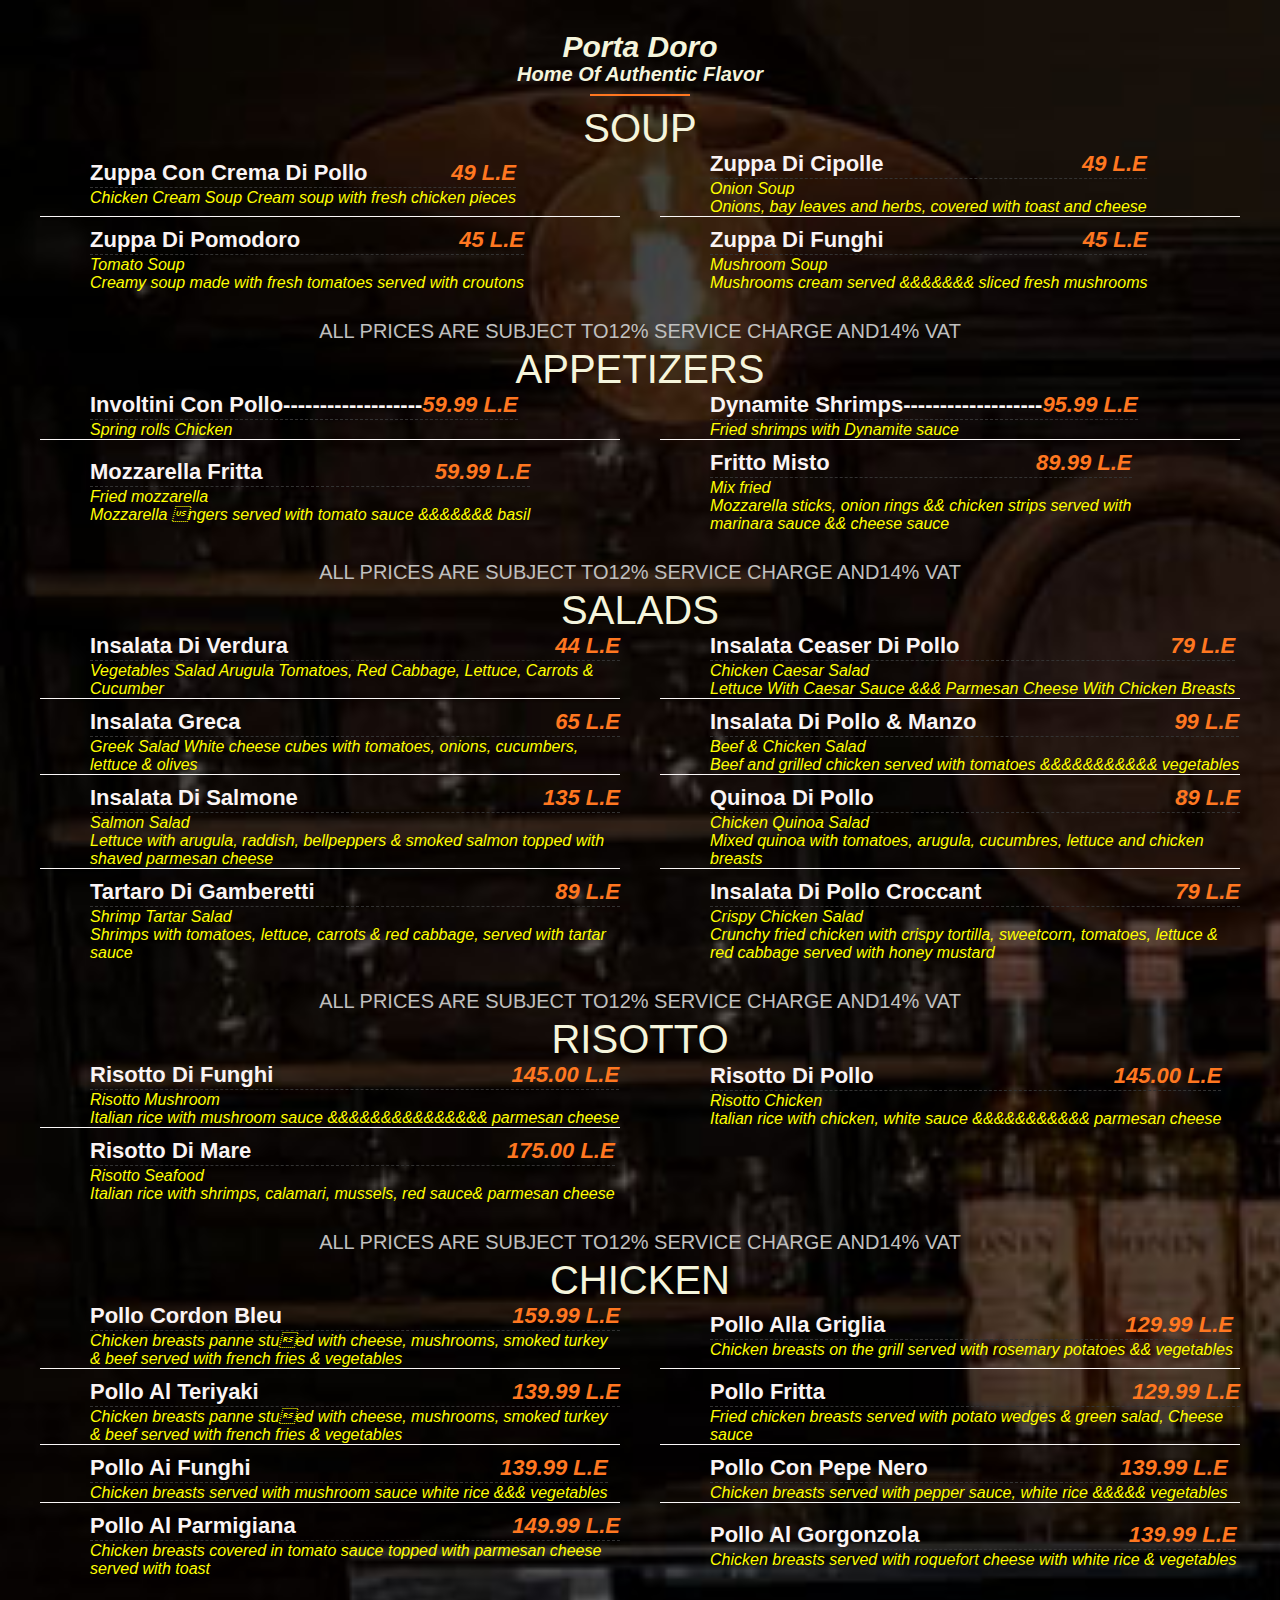
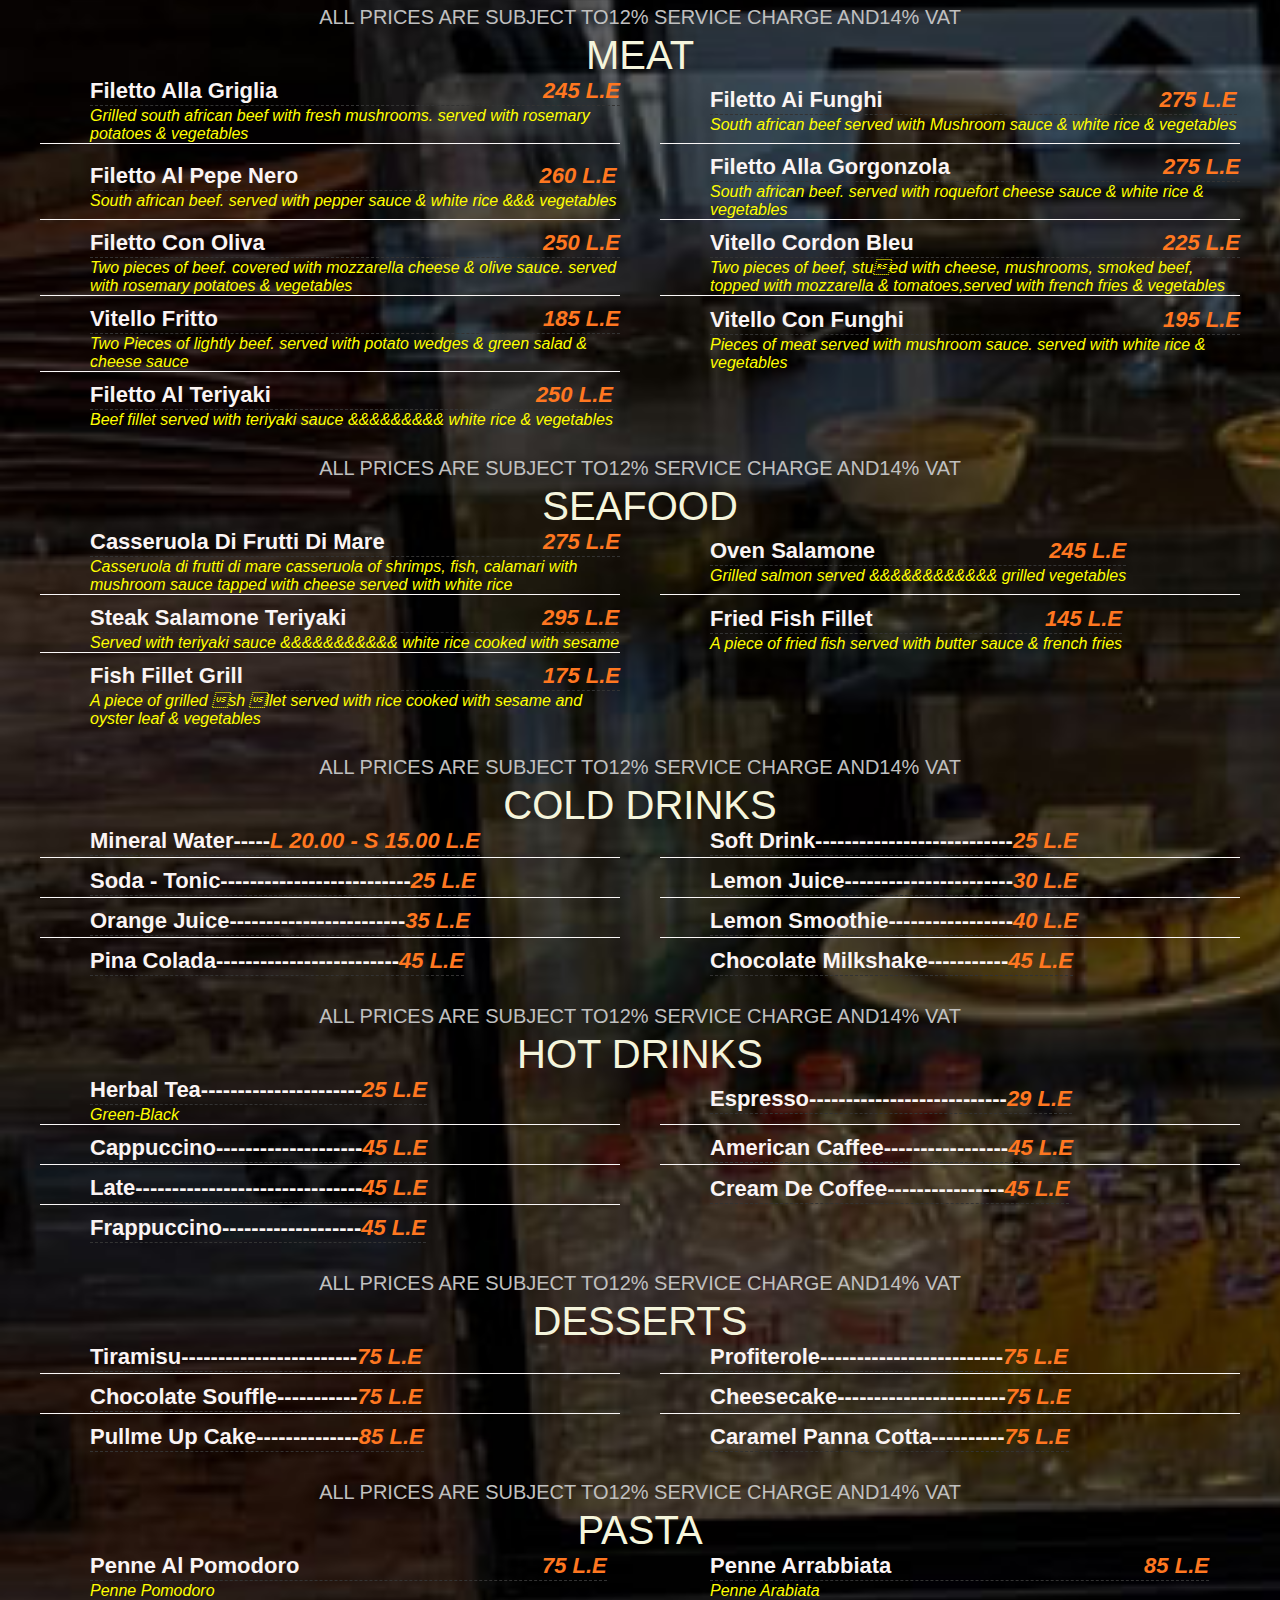
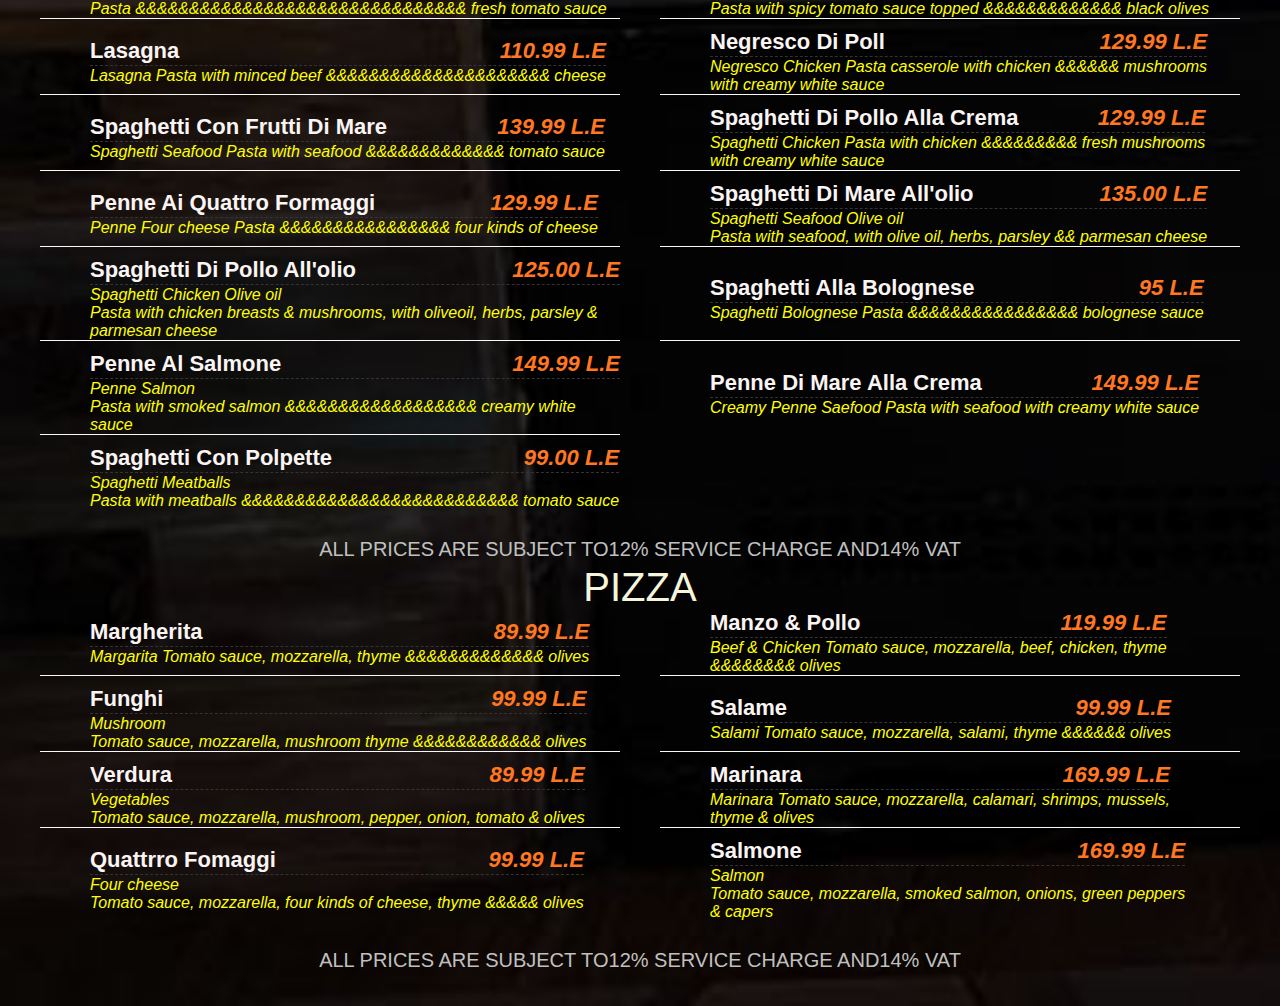
<file: index.html>
<!DOCTYPE html>
<html lang="en">

<head>
    <meta charset="UTF-8">
    <meta name="description" content="">
    <meta http-equiv="X-UA-Compatible" content="IE=edge">
    <meta name="viewport" content="width=device-width, initial-scale=1, shrink-to-fit=no">
    <!-- The above 4 meta tags *must* come first in the head; any other head content must come *after* these tags -->
    <link href="css/style.css" rel="stylesheet">

    <!-- Title  -->
    <title>Porta Doro Menu</title>
    <style>
        body{
            background-image: url(p23.jpg);
            background-repeat: no-repeat;
            background-size: cover;
        }
    </style>

    <!-- Favicon  -->
</head>
<body>
    <div class="wrapper">
        <div class="title">
            <h4><span>Porta Doro</span>Home of authentic flavor</h4>
        </div>
        <div class="chicken">
            <hi class="chicken1">SOUP</hi>
        </div>
        <div class="menu">
            <div class="single-menu">
                <div class="menu-content">
                    <h4>Zuppa Con Crema di Pollo<span>49 L.E</span></h4>
                    <p>Chicken Cream Soup
                        Cream soup with fresh chicken pieces</p>
                </div>
            </div>
            <div class="single-menu">
                <div class="menu-content">
                    <h4>Zuppa di Cipolle<span>49 L.E</span></h4>
                    <p>Onion Soup<br>Onions, bay leaves and herbs, covered with
                        toast and cheese</p>
                </div>
            </div>
            <div class="single-menu">
                <div class="menu-content">
                    <h4>Zuppa di Pomodoro<span>45 L.E</span></h4>
                    <p>Tomato Soup<br> 
                        Creamy soup made with fresh tomatoes 
served with croutons</p>
                </div>
            </div>
            <div class="single-menu">
                <div class="menu-content">
                    <h4>Zuppa di Funghi<span>45 L.E</span></h4>
                    <p>Mushroom Soup<br>
                        Mushrooms cream served &&&&&&& sliced fresh
                        mushrooms
                        </p>
                </div>
            </div>
        </div> <!--End of soup-->
        <div class="chicken">
            <hi class="chicken2">ALL PRICES ARE SUBJECT TO12% SERVICE CHARGE AND14% VAT </hi>
        </div>
        <div class="chicken">
            <hi class="chicken1">APPETIZERS</hi>
        </div>
        <div class="menu">
            <div class="single-menu">
                <div class="menu-content">
                    <h4>Involtini con Pollo-------------------<span>59.99 L.E</span></h4>
                    <p>Spring rolls Chicken</p>
                </div>
            </div>
            <div class="single-menu">
                <div class="menu-content">
                    <h4>Dynamite Shrimps-------------------<span>95.99 L.E</span></h4>
                    <p>Fried shrimps with Dynamite sauce</p>
                </div>
            </div>
            <div class="single-menu">
                <div class="menu-content">
                    <h4>Mozzarella Fritta<span>59.99 L.E</span></h4>
                    <p>Fried mozzarella<br> 
                        Mozzarella ngers served with tomato sauce
                        &&&&&&& basil</p>
                </div>
            </div>
            <div class="single-menu">
                <div class="menu-content">
                    <h4>Fritto Misto<span>89.99 L.E</span></h4>
                    <p>Mix fried<br>
                        Mozzarella sticks, onion rings && chicken strips 
                        served with<br> marinara sauce && cheese sauce</p>
                </div>
            </div>
        </div> <!--Appetizers-->
        <div class="chicken">
            <hi class="chicken2">ALL PRICES ARE SUBJECT TO12% SERVICE CHARGE AND14% VAT </hi>
        </div>
        <div class="chicken">
            <hi class="chicken1">SALADS</hi>
        </div>
        <div class="menu">
            <div class="single-menu">
                <div class="menu-content">
                    <h4>Insalata Di Verdura<span>44 L.E</span></h4>
                    <p>Vegetables Salad
                        Arugula Tomatoes, Red Cabbage, 
                        Lettuce, Carrots & Cucumber</p>
                </div>
            </div>
            <div class="single-menu">
                <div class="menu-content">
                    <h4>Insalata Ceaser Di Pollo<span>79 L.E</span></h4>
                    <p>Chicken Caesar Salad<br>
                        Lettuce With Caesar Sauce &&& 
                        Parmesan Cheese With Chicken Breasts</p>
                </div>
            </div>
            <div class="single-menu">
                <div class="menu-content">
                    <h4>Insalata Greca<span>65 L.E</span></h4>
                    <p>Greek Salad
                        White cheese cubes with tomatoes, onions, cucumbers, lettuce & olives
                    </p>
                </div>
            </div>
            <div class="single-menu">
                <div class="menu-content">
                    <h4>Insalata di pollo & Manzo<span>99 L.E</span></h4>
                    <p>Beef & Chicken Salad<br>Beef and grilled chicken served with tomatoes &&&&&&&&&&&
                         vegetables
                        </p>
                </div>
            </div>
            <div class="single-menu">
                <div class="menu-content">
                    <h4>Insalata di Salmone<span>135 L.E</span></h4>
                    <p>Salmon Salad<br>Lettuce with arugula, raddish, bellpeppers & smoked salmon topped with shaved parmesan cheese
                    </p>
                </div>
            </div>
            <div class="single-menu">
                <div class="menu-content">
                    <h4>Quinoa di Pollo<span>89 L.E</span></h4>
                    <p>Chicken Quinoa Salad<br>Mixed quinoa with tomatoes, arugula, cucumbres, lettuce and chicken breasts
                    </p>
                </div>
            </div>
            <div class="single-menu">
                <div class="menu-content">
                    <h4>Tartaro di Gamberetti<span>89 L.E</span></h4>
                    <p>Shrimp Tartar Salad<br>Shrimps with tomatoes, lettuce, carrots & red cabbage, served with tartar sauce
                    </p>
                </div>
            </div>
            <div class="single-menu">
                <div class="menu-content">
                    <h4>Insalata di Pollo Croccant<span>79 L.E</span></h4>
                    <p>Crispy Chicken Salad<br>Crunchy fried chicken with crispy tortilla, sweetcorn, tomatoes, lettuce & red cabbage served with honey mustard
                    </p>
                </div>
            </div>
        </div> <!--Salads-->
        <div class="chicken">
            <hi class="chicken2">ALL PRICES ARE SUBJECT TO12% SERVICE CHARGE AND14% VAT </hi>
        </div>
        <div class="chicken">
            <hi class="chicken1">RISOTTO</hi>
        </div>
        <div class="menu">
            <div class="single-menu">
                <div class="menu-content">
                    <h4>Risotto di Funghi<span>145.00 L.E</span></h4>
                    <p>Risotto Mushroom<br>Italian rice with mushroom sauce &&&&&&&&&&&&&&& parmesan cheese</p>
                </div>
            </div>
            <div class="single-menu">
                <div class="menu-content">
                    <h4>Risotto di Pollo<span>145.00 L.E</span></h4>
                    <p>Risotto Chicken<br>Italian rice with chicken, white sauce &&&&&&&&&&& parmesan cheese</p>
                </div>
            </div>
            <div class="single-menu">
                <div class="menu-content">
                    <h4>Risotto di Mare<span>175.00 L.E</span></h4>
                    <p>Risotto Seafood<br>Italian rice with shrimps, calamari, mussels, red sauce& parmesan cheese</p>
                </div>
            </div>
        </div> <!--End of Risotto-->
        <div class="chicken">
            <hi class="chicken2">ALL PRICES ARE SUBJECT TO12% SERVICE CHARGE AND14% VAT </hi>
        </div>
        <div class="chicken">
            <hi class="chicken1">CHICKEN</hi>
        </div>
        <div class="menu">
            <div class="single-menu">
                <div class="menu-content">
                    <h4>Pollo Cordon Bleu<span>159.99 L.E</span></h4>
                    <p>Chicken breasts panne stued with cheese, 
                        mushrooms, smoked turkey & beef served 
                        with french fries & vegetables</p>
                </div>
            </div>
            <div class="single-menu">
                <div class="menu-content">
                    <h4>Pollo alla Griglia<span>129.99 L.E</span></h4>
                    <p>Chicken breasts on the grill served with
                        rosemary  potatoes && vegetables</p>
                </div>
            </div>
            <div class="single-menu">
                <div class="menu-content">
                    <h4>Pollo al Teriyaki<span>139.99 L.E</span></h4>
                    <p>Chicken breasts panne stued with cheese, 
                        mushrooms, smoked turkey & beef served  
                        with french fries & vegetables</p>
                </div>
            </div>
            <div class="single-menu">
                <div class="menu-content">
                    <h4>Pollo Fritta<span>129.99 L.E</span></h4>
                    <p>Fried chicken breasts served with
                        potato wedges  & green salad, Cheese sauce</p>
                </div>
            </div>
            <div class="single-menu">
                <div class="menu-content">
                    <h4>Pollo ai Funghi<span>139.99 L.E</span></h4>
                    <p>Chicken breasts served with mushroom sauce
                        white rice &&& vegetables</p>
                </div>
            </div>
            <div class="single-menu">
                <div class="menu-content">
                    <h4>Pollo con Pepe Nero<span>139.99 L.E</span></h4>
                    <p>Chicken breasts served with pepper 
                        sauce, white rice &&&&& vegetables</p>
                </div>
            </div>
            <div class="single-menu">
                <div class="menu-content">
                    <h4>Pollo al Parmigiana<span>149.99 L.E</span></h4>
                    <p>Chicken breasts covered in tomato sauce topped with  parmesan cheese served with toast</p>
                </div>
            </div>
            <div class="single-menu">
                <div class="menu-content">
                    <h4>Pollo al Gorgonzola<span>139.99 L.E</span></h4>
                    <p>Chicken breasts served with roquefort cheese with white rice & vegetables</p>
                </div>
            </div>
        </div><!--End Of Chicken-->
        <div class="chicken">
            <hi class="chicken2">ALL PRICES ARE SUBJECT TO12% SERVICE CHARGE AND14% VAT </hi>
        </div>
        <div class="chicken">
            <hi class="chicken1">MEAT</hi>
        </div>
        <div class="menu">
            <div class="single-menu">
                <div class="menu-content">
                    <h4>Filetto alla Griglia<span>245 L.E</span></h4>
                    <p>Grilled south african beef 
                        with fresh mushrooms. served with 
                        rosemary potatoes & vegetables 
                        </p>
                </div>
            </div>
            <div class="single-menu">
                <div class="menu-content">
                    <h4>Filetto ai Funghi<span>275 L.E</span></h4>
                    <p>South african beef served with Mushroom 
                        sauce & white rice & vegetables</p>
                </div>
            </div>
            <div class="single-menu">
                <div class="menu-content">
                    <h4>Filetto al Pepe Nero<span>260 L.E</span></h4>
                    <p>South african beef. served with pepper
                        sauce & white rice &&& vegetables</p>
                </div>
            </div>
            <div class="single-menu">
                <div class="menu-content">
                    <h4>Filetto alla Gorgonzola<span>275 L.E</span></h4>
                    <p>South african beef. served with roquefort cheese sauce & white rice & vegetables</p>
                </div>
            </div>
            <div class="single-menu">
                <div class="menu-content">
                    <h4>Filetto con Oliva<span>250 L.E</span></h4>
                    <p>Two pieces of beef. covered with mozzarella cheese & olive sauce. served with rosemary potatoes & vegetables</p>
                </div>
            </div>
            <!--<div class="single-menu">
                <div class="menu-content">
                    <h4>Cordon Blou Grilled<span>255 L.E</span></h4>
                    <p>Two pieces of beef, stued with cheese, mushrooms, 
                        smoked<br> beef, served with Rosemary Potatoes</p>
                </div>
            </div>-->
            <div class="single-menu">
                <div class="menu-content">
                    <h4>Vitello Cordon Bleu<span>225 L.E</span></h4>
                    <p>Two pieces of beef, stued with cheese, 
                        mushrooms, smoked beef, topped 
                        with mozzarella & tomatoes,served 
                        with french fries & vegetables </p>
                </div>
            </div>
            <div class="single-menu">
                <div class="menu-content">
                    <h4>Vitello Fritto<span>185 L.E</span></h4>
                    <p>Two Pieces of lightly beef. served 
                        with potato wedges & green salad 
                        & cheese sauce  </p>
                </div>
            </div>
            <div class="single-menu">
                <div class="menu-content">
                    <h4>Vitello con Funghi<span>195 L.E</span></h4>
                    <p>Pieces of meat served with mushroom sauce.
                        served with white rice & vegetables</p>
                </div>
            </div>
            <div class="single-menu">
                <div class="menu-content">
                    <h4>Filetto al Teriyaki <span>250 L.E</span></h4>
                    <p>Beef fillet served with teriyaki sauce 
                        &&&&&&&&& white rice & vegetables </p>
                </div>
            </div>
        </div><!--End Of MEAT-->
        <div class="chicken">
            <hi class="chicken2">ALL PRICES ARE SUBJECT TO12% SERVICE CHARGE AND14% VAT </hi>
        </div>
        <div class="chicken">
            <hi class="chicken1">SEAFOOD</hi>
        </div>
        <div class="menu">
            <div class="single-menu">
                <div class="menu-content">
                    <h4>Casseruola di Frutti di Mare<span>275 L.E</span></h4>
                    <p>Casseruola di frutti di mare casseruola 
                        of shrimps, fish, calamari with mushroom 
                        sauce tapped with cheese served with white rice</p>
                </div>
            </div>
            <div class="single-menu">
                <div class="menu-content">
                    <h4>Oven Salamone<span>245 L.E</span></h4>
                    <p>Grilled salmon served &&&&&&&&&&&& grilled vegetables</p>
                </div>
            </div>
            <div class="single-menu">
                <div class="menu-content">
                    <h4>Steak Salamone Teriyaki <span>295 L.E</span></h4>
                    <p>Served with teriyaki sauce 
                        &&&&&&&&&&& white rice cooked with sesame</p>
                </div>
            </div>
            <!--<div class="single-menu">
                <div class="menu-content">
                    <h4>Casseruola di Frutti di Mare<span>275 L.E</span></h4>
                    <p>Casseruola di frutti di mare casseruola 
                        of <br> shrimps, sh, calamari with mushroom 
                        sauce <br> tapped with cheese served with white rice</p>
                </div>
            </div>-->
            <div class="single-menu">
                <div class="menu-content">
                    <h4>Fried Fish Fillet <span>145 L.E</span></h4>
                    <p>A piece of fried fish
                        served with butter sauce 
                        & french fries</p>
                </div>
            </div>
            <div class="single-menu">
                <div class="menu-content">
                    <h4>Fish Fillet Grill<span>175 L.E</span></h4>
                    <p>A piece of grilled sh llet served 
                        with rice cooked with sesame 
                        and oyster leaf & vegetables</p>
                </div>
            </div>
        </div> <!--End Seafood-->
        <div class="chicken">
            <hi class="chicken2">ALL PRICES ARE SUBJECT TO12% SERVICE CHARGE AND14% VAT </hi>
        </div>
        <div class="chicken">
            <hi class="chicken1">COLD DRINKS</hi>
        </div>
        <div class="menu">
            <div class="single-menu">
                <div class="menu-content">
                    <h4>Mineral Water-----<span>L 20.00 - S 15.00 L.E</span></h4>
                    <p></p>
                </div>
            </div>
            <div class="single-menu">
                <div class="menu-content">
                    <h4>Soft Drink---------------------------<span>25 L.E</span></h4>
                    <p></p>
                </div>
            </div>
            <div class="single-menu">
                <div class="menu-content">
                    <h4>Soda - Tonic--------------------------<span>25 L.E</span></h4>
                    <p></p>
                </div>
            </div>
            <div class="single-menu">
                <div class="menu-content">
                    <h4>Lemon Juice-----------------------<span>30 L.E</span></h4>
                    <p></p>
                </div>
            </div>
            <div class="single-menu">
                <div class="menu-content">
                    <h4>Orange Juice------------------------<span>35 L.E</span></h4>
                    <p></p>
                </div>
            </div>
            <div class="single-menu">
                <div class="menu-content">
                    <h4>Lemon Smoothie-----------------<span>40 L.E</span></h4>
                    <p></p>
                </div>
            </div>
            <div class="single-menu">
                <div class="menu-content">
                    <h4>Pina Colada-------------------------<span>45 L.E</span></h4>
                    <p></p>
                </div>
            </div>
            <div class="single-menu">
                <div class="menu-content">
                    <h4>Chocolate Milkshake-----------<span>45 L.E</span></h4>
                    <p></p>
                </div>
            </div>
            <!--<div class="single-menu">
                <div class="menu-content">
                    <h4> Roselle -Tamre Hendy------<span>25 L.E</span></h4>
                    <p></p>
                </div>
            </div>-->
        </div> <!--End Cold Drinks-->
        <div class="chicken">
            <hi class="chicken2">ALL PRICES ARE SUBJECT TO12% SERVICE CHARGE AND14% VAT </hi>
        </div>
        
        <div class="chicken">
            <hi class="chicken1">HOT DRINKS</hi>
        </div>
        <div class="menu">
            <div class="single-menu">
                <div class="menu-content">
                    <h4>Herbal Tea----------------------<span>25 L.E</span></h4>
                    <p>Green-Black</p>
                </div>
            </div>
            <div class="single-menu">
                <div class="menu-content">
                    <h4>Espresso---------------------------<span>29 L.E</span></h4>
                    <p></p>
                </div>
            </div>
            <div class="single-menu">
                <div class="menu-content">
                    <h4>Cappuccino--------------------<span>45 L.E</span></h4>
                    <p></p>
                </div>
            </div>
            <div class="single-menu">
                <div class="menu-content">
                    <h4>American Caffee-----------------<span>45 L.E</span></h4>
                    <p></p>
                </div>
            </div>
            <div class="single-menu">
                <div class="menu-content">
                    <h4>Late-------------------------------<span>45 L.E</span></h4>
                    <p></p>
                </div>
            </div>
            <div class="single-menu">
                <div class="menu-content">
                    <h4>Cream de Coffee----------------<span>45 L.E</span></h4>
                    <p></p>
                </div>
            </div>
            <div class="single-menu">
                <div class="menu-content">
                    <h4>Frappuccino-------------------<span>45 L.E</span></h4>
                    <p></p>
                </div>
            </div>
        </div> <!--End Hot Drinks-->
        <div class="chicken">
            <hi class="chicken2">ALL PRICES ARE SUBJECT TO12% SERVICE CHARGE AND14% VAT </hi>
        </div> 
        <div class="chicken">
            <hi class="chicken1">DESSERTS</hi>
        </div>
        <div class="menu">
            <div class="single-menu">
                <div class="menu-content">
                    <h4>Tiramisu------------------------<span>75 L.E</span></h4>
                    <p></p>
                </div>
            </div>
            <div class="single-menu">
                <div class="menu-content">
                    <h4>Profiterole-------------------------<span>75 L.E</span></h4>
                    <p></p>
                </div>
            </div>
            <div class="single-menu">
                <div class="menu-content">
                    <h4>Chocolate Souffle-----------<span>75 L.E</span></h4>
                    <p></p>
                </div>
            </div>
            <div class="single-menu">
                <div class="menu-content">
                    <h4>Cheesecake-----------------------<span>75 L.E</span></h4>
                    <p></p>
                </div>
            </div>
            <div class="single-menu">
                <div class="menu-content">
                    <h4>Pullme up Cake--------------<span>85 L.E</span></h4>
                    <p></p>
                </div>
            </div>
            <div class="single-menu">
                <div class="menu-content">
                    <h4>Caramel Panna cotta----------<span>75 L.E</span></h4>
                    <p></p>
                </div>
            </div>
        </div> <!--End of DESSERTS-->
        <div class="chicken">
            <hi class="chicken2">ALL PRICES ARE SUBJECT TO12% SERVICE CHARGE AND14% VAT </hi>
        </div>
        <div class="chicken">
            <hi class="chicken1">PASTA</hi>
        </div>
        <div class="menu">
            <div class="single-menu">
                <div class="menu-content">
                    <h4>Penne al Pomodoro<span>75 L.E</span></h4>
                    <p>Penne Pomodoro<br>
                        Pasta &&&&&&&&&&&&&&&&&&&&&&&&&&&&&&& fresh tomato sauce</p>
                </div>
            </div>
            <div class="single-menu">
                <div class="menu-content">
                    <h4>Penne Arrabbiata<span>85 L.E</span></h4>
                    <p>Penne Arabiata<br>
                        Pasta with spicy tomato sauce topped 
                        &&&&&&&&&&&&& black olives</p>
                </div>
            </div>
            <div class="single-menu">
                <div class="menu-content">
                    <h4>Lasagna<span>110.99 L.E</span></h4>
                    <p>Lasagna Pasta with minced beef &&&&&&&&&&&&&&&&&&&&& cheese</p>
                </div>
            </div>
            <div class="single-menu">
                <div class="menu-content">
                    <h4>Negresco di Poll<span>129.99 L.E</span></h4>
                    <p>Negresco Chicken
                        Pasta casserole with chicken &&&&&& mushrooms<br>
                        with creamy white sauce</p>
                </div>
            </div>
            <div class="single-menu">
                <div class="menu-content">
                    <h4>Spaghetti con Frutti di Mare<span>139.99 L.E</span></h4>
                    <p>Spaghetti Seafood 
                        Pasta with seafood &&&&&&&&&&&&& tomato sauce</p>
                </div>
            </div>
            <div class="single-menu">
                <div class="menu-content">
                    <h4>Spaghetti di Pollo alla Crema<span>129.99 L.E</span></h4>
                    <p>Spaghetti Chicken 
                        Pasta with chicken &&&&&&&&& fresh mushrooms <br>with 
                        creamy white sauce</p>
                </div>
            </div>
            <div class="single-menu">
                <div class="menu-content">
                    <h4>Penne ai Quattro Formaggi<span>129.99 L.E</span></h4>
                    <p>Penne Four cheese
                        Pasta &&&&&&&&&&&&&&&& four kinds of cheese</p>
                </div>
            </div>
            <div class="single-menu">
                <div class="menu-content">
                    <h4>Spaghetti di Mare all'olio<span>135.00 L.E</span></h4>
                    <p>Spaghetti Seafood Olive oil<br>Pasta with seafood, with olive oil, herbs, parsley && parmesan cheese</p>
                </div>
            </div>
            <div class="single-menu">
                <div class="menu-content">
                    <h4>Spaghetti di Pollo all'olio<span>125.00 L.E</span></h4>
                    <p>Spaghetti Chicken Olive oil<br>Pasta with chicken breasts & mushrooms, with oliveoil, herbs, parsley & parmesan cheese</p>
                </div>
            </div>
            <div class="single-menu">
                <div class="menu-content">
                    <h4>Spaghetti alla Bolognese<span>95 L.E</span></h4>
                    <p>Spaghetti Bolognese Pasta &&&&&&&&&&&&&&&& bolognese sauce</p>
                </div>
            </div>
            <div class="single-menu">
                <div class="menu-content">
                    <h4>Penne al Salmone<span>149.99 L.E</span></h4>
                    <p>Penne Salmon<br>Pasta with smoked salmon &&&&&&&&&&&&&&&&&& creamy white sauce</p>
                </div>
            </div>
            <div class="single-menu">
                <div class="menu-content">
                    <h4>Penne di Mare alla Crema<span>149.99 L.E</span></h4>
                    <p>Creamy Penne Saefood
                        Pasta with seafood with creamy white sauce</p>
                </div>
            </div>
            <!--<div class="single-menu">
                <div class="menu-content">
                    <h4>Risotto di Funghi<span>145 L.E</span></h4>
                    <p>Risotto Mushroom
                        Italian rice with mushroom sauce &&&&&&&&& parmesan<br> 
                        cheese</p>
                </div>
            </div>-->
            <div class="single-menu">
                <div class="menu-content">
                    <h4>Spaghetti con Polpette<span>99.00 L.E</span></h4>
                    <p>Spaghetti Meatballs<br>Pasta with meatballs &&&&&&&&&&&&&&&&&&&&&&&&&& tomato sauce</p>
                </div>
            </div>
        </div><!--End Of Pasta-->
        
        <div class="chicken">
            <hi class="chicken2">ALL PRICES ARE SUBJECT TO12% SERVICE CHARGE AND14% VAT </hi>
        </div>
        
        <div class="chicken">
            <hi class="chicken1">PIZZA</hi>
        </div>
        <div class="menu">
            <div class="single-menu">
                <div class="menu-content">
                    <h4>Margherita<span>89.99 L.E</span></h4>
                    <p>Margarita
                        Tomato sauce, mozzarella, thyme &&&&&&&&&&&&& olives</p>
                </div>
            </div>
            <div class="single-menu">
                <div class="menu-content">
                    <h4>Manzo & Pollo<span>119.99 L.E</span></h4>
                    <p>Beef & Chicken
                        Tomato sauce, mozzarella, beef, chicken, 
                        thyme<br> &&&&&&&& olives</p>
                </div>
            </div>
            <div class="single-menu">
                <div class="menu-content">
                    <h4>Funghi<span>99.99 L.E</span></h4>
                    <p>Mushroom<br>
                        Tomato sauce, mozzarella, mushroom
                        thyme &&&&&&&&&&&& olives</p>
                </div>
            </div>
            <div class="single-menu">
                <div class="menu-content">
                    <h4>Salame<span>99.99 L.E</span></h4>
                    <p>Salami
                        Tomato sauce, mozzarella, salami, 
                        thyme &&&&&& olives</p>
                </div>
            </div>
            <div class="single-menu">
                <div class="menu-content">
                    <h4>Verdura<span>89.99 L.E</span></h4>
                    <p>Vegetables<br>
                        Tomato sauce, mozzarella, mushroom, 
                        pepper, onion, tomato & olives </p>
                </div>
            </div>
            <div class="single-menu">
                <div class="menu-content">
                    <h4>Marinara<span>169.99 L.E</span></h4>
                    <p>Marinara
                        Tomato sauce, mozzarella, calamari, shrimps, 
                        mussels,<br> thyme & olives</p>
                </div>
            </div>
            <div class="single-menu">
                <div class="menu-content">
                    <h4>Quattrro Fomaggi<span>99.99 L.E</span></h4>
                    <p>Four cheese<br>
                        Tomato sauce, mozzarella, four kinds of cheese, 
                        thyme &&&&& olives</p>
                </div>
            </div>            
            <div class="single-menu">
                <div class="menu-content">
                    <h4>Salmone<span>169.99 L.E</span></h4>
                    <p>Salmon<br>
                        Tomato sauce, mozzarella, smoked salmon, 
                        onions, green peppers<br> & capers</p>
                </div>
            </div>
        </div><!--End Of Pizza-->
        <div class="chicken">
            <hi class="chicken2">ALL PRICES ARE SUBJECT TO12% SERVICE CHARGE AND14% VAT </hi>
        </div>
    </div>
</body>
</html>
</file>
<file: css/style.css>
* {
    margin: 0;
    padding: 0;
    box-sizing: border-box;
}
body {
    font-family: sans-serif;

    
}
.wrapper {
    width: 1200px;
    margin: 30px auto;
}
.title{
    text-align: center;
    margin-bottom: 10px;
    color: beige;
}
.title h4{
    text-transform: capitalize;
    font-size: 20px;
    position: relative;
    display: inline-block;
    padding-bottom: 10px;
    font-style: oblique;
}
.title h4 span {
    display: block;
    font-size: 30px;
    font-style: italic;
    margin-bottom: -1px;
}
.title h4:before{
    position: absolute;
    content: "";
    width: 100px;
    height: 2px;
    background-color: #ff7720;
    bottom: 0;
    left: 50%;
    transform: translateX(-50%);
}
.menu{
    display: flex;
    flex-wrap: wrap;
    justify-content: space-between;
}
.single-menu{
    flex-basis: 580px;
    margin-bottom: 10px;
    padding-bottom: 0px;
    border-bottom: 1px solid rgb(250, 247, 247);
    padding-left: 50px;
}
.single-menu:nth-last-child(1), .single-menu:nth-last-child(2){
    border-bottom: 0;
}
.single-menu{
    display: flex;
    flex-direction: row;
    align-items: center;
}
.single-menu:hover img{
    border-radius: 0%;
}
.single-menu img{
    max-width: 180px;
    margin-right: 30px;
    border-radius: 50%;
    border: 1px solid #ddd;
    padding: 3px;
    transition: 5s;
}
.single-menu h4{
    text-transform: capitalize;
    font-size: 22px;
    border-bottom: 1px dashed #333;
    margin-bottom: 1px;
    padding-bottom: 1px;
    color: rgb(250, 244, 244);
}
.single-menu h4 span{
    float: right;
    color:  #ff7720;
    font-style: italic;
}
.single-menu p{
    float: left;
    color: rgb(255, 255, 0);
    font-style: italic;
}
.chicken{
    text-align: center;
    font-size: 40px;
    color: beige;
}
.chicken .chicken2{
    font-size: 20px;
    color:silver;
}
</file>
